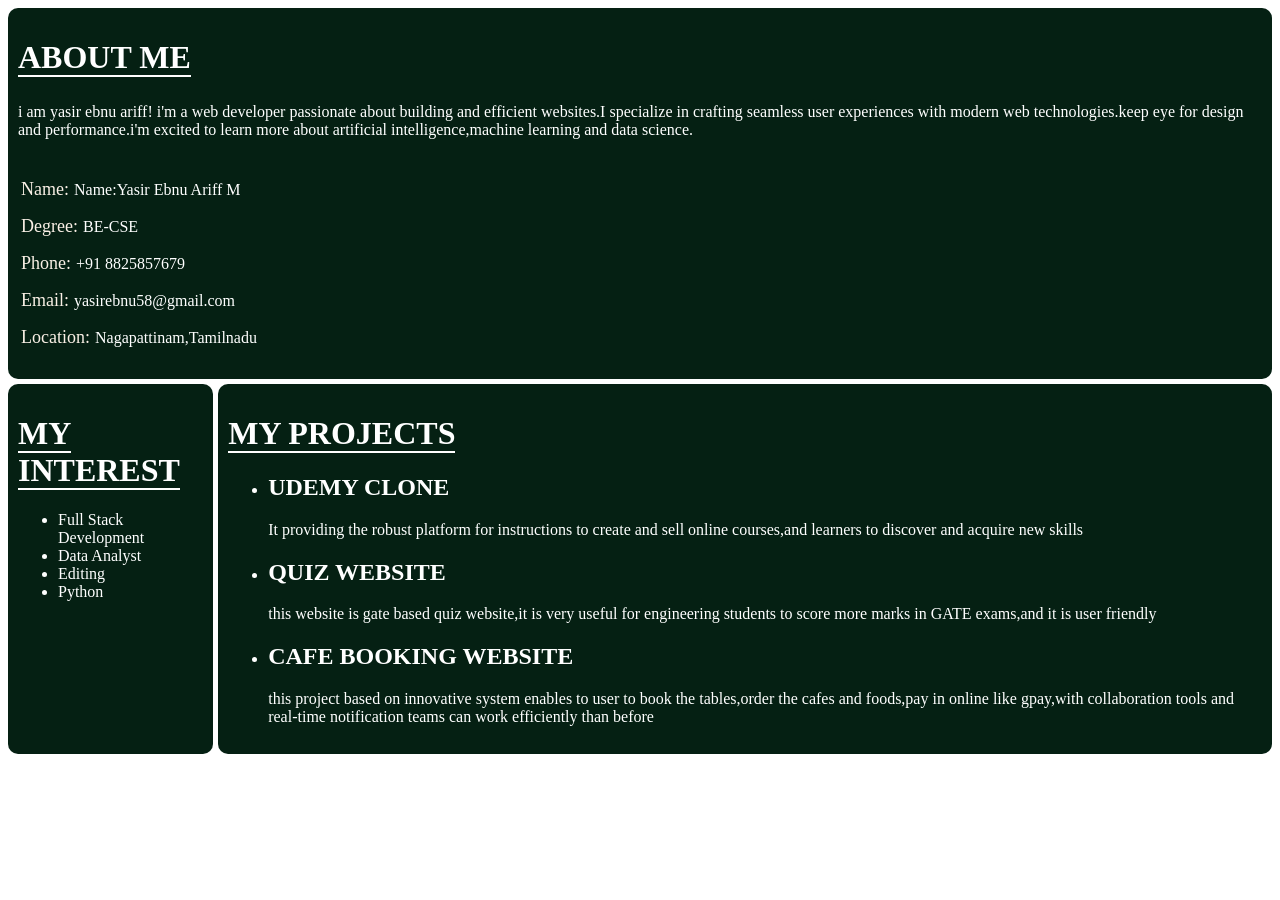
<file: about.html>
<!DOCTYPE html>
<html lang="en">

<head>
    <meta charset="UTF-8">
    <meta name="viewport" content="width=device-width, initial-scale=1.0">
    <title>Document</title>
    <style>
        .about {
            padding-bottom: 5px;
            background-color: rgb(5, 32, 19);
            color: white;
            padding: 10px;
            gap: 10px;
            border-radius: 10px;
        }

        .a1,
        .p1 {
            padding-bottom: 5px;
        }

        span {
            font-size: large;
            color: linen;
            padding-right: 5px;
        }

        .about1 {
            padding: 3px;
            padding-bottom: 5px;
        }

        .about2 {
            padding-bottom: 5px;
            background-color: rgb(5, 32, 19);
            color: white;
            padding: 10px;
            margin-top: 5px;
            width: 250px;
            height: 350px;
            gap: 10px;
            border-radius: 10px;
            display: inline-block;
        }

        .about11 {
            display: flex;
        }
        .about3 {
            padding-bottom: 5px;
            background-color: rgb(5, 32, 19);
            color: white;
            padding: 10px;
            margin-top: 5px;
            margin-left: 5px;
            height: 350px;
            gap: 10px;
            border-radius: 10px;
        
        }
        b{
            border-bottom: 2px solid white;
        }
    </style>
</head>

<body>

    <div class="about">

        <h1 class="a1"><b>ABOUT ME</b></h1>
        <p class="p1">i am yasir ebnu ariff! i'm a web developer passionate about building and efficient websites.I
            specialize in crafting seamless user experiences with modern web technologies.keep eye for design and
            performance.i'm excited to learn more about artificial intelligence,machine learning and data science.</p>

        <div class="about1">
            <p><span>Name:</span>Name:Yasir Ebnu Ariff M</p>
            <p><span>Degree:</span>BE-CSE</p>
            <p><span>Phone:</span>+91 8825857679</p>
            <p><span>Email:</span>yasirebnu58@gmail.com</p>
            <p><span>Location:</span>Nagapattinam,Tamilnadu</p>
        </div>
    </div>
    <div class="about11">
        <div class="about2">

            <h1><b>MY INTEREST</b></h1>
            <ul>
                <li>Full Stack Development</li>
                <li>Data Analyst</li>
                <li>Editing</li>
                <li>Python</li>
            </ul>

        </div>
        <div class="about3">
            <h1><b>MY PROJECTS</b></h1>
            <ul>
                <li>
                    <h2>UDEMY CLONE</h2>
                </li>
                <p>It providing the robust platform for instructions to create and sell online courses,and learners to
                    discover and acquire new skills</p>
                <li>
                    <h2>QUIZ WEBSITE
                    </h2>
                </li>
                <p>this website is gate based quiz website,it is very useful for engineering students to score more marks in GATE exams,and it is user friendly</p>
           
                <li>
                    <h2>CAFE BOOKING WEBSITE
                    </h2>
                </li>
            <p>this project based on innovative system enables to user to book the tables,order the cafes and foods,pay in online like gpay,with collaboration tools and real-time notification teams can work efficiently than before</p> </ul>

        </div>
    </div>

</body>

</html>
</file>
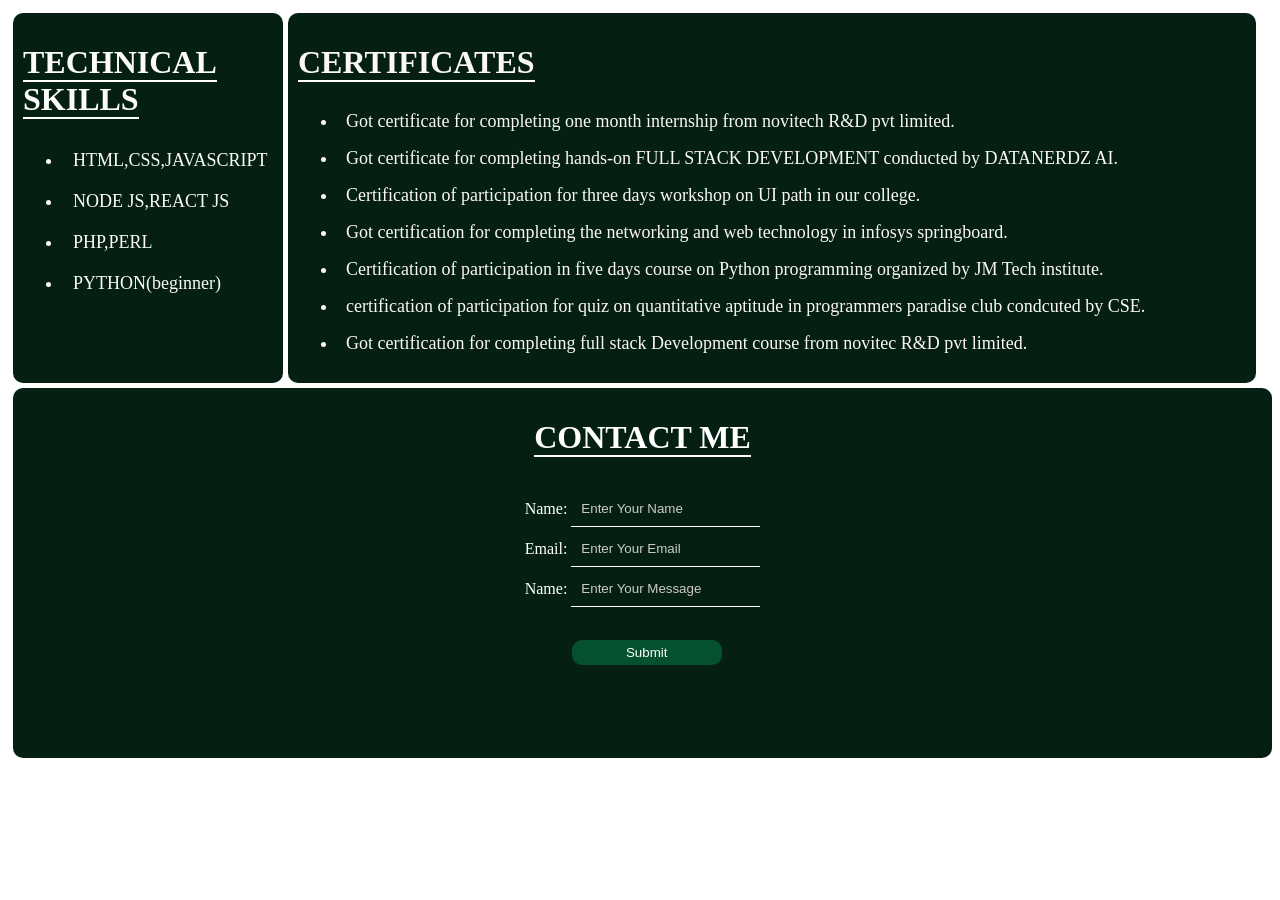
<file: skill.html>
<!DOCTYPE html>
<html lang="en">
<head>
    <meta charset="UTF-8">
    <meta name="viewport" content="width=device-width, initial-scale=1.0">
    <title>Document</title>
    <style>
        .skill1 {
            padding-bottom: 5px;
            background-color: rgb(5, 32, 19);
            color: rgb(252, 251, 251);
            padding: 10px;
            margin-top: 5px;
            margin-left: 5px;
            height: 350px;
            width:250px;
            gap: 10px;
            border-radius: 10px;
         flex-wrap: wrap;
        }
        .skill1 li{
            padding: 10px;
        }
        .skill{
            display: flex;
            flex-wrap: wrap;
        }
        .skill2 {
            padding-bottom: 5px;
            background-color:rgb(5, 32, 19);
            color: rgb(252, 247, 247);
            padding: 10px;
            margin-top: 5px;
            margin-left: 5px;
            height: 350px;
            width: 75%;
            gap: 10px;
            border-radius: 10px;
            flex-wrap: wrap;
        
        }
        li{
         padding: 8px;
         font-size: large;
        }
        b{
            border-bottom: 2px solid white;
        }
        .contact {
            padding-bottom: 5px;
            background-color:   rgb(5, 32, 19);
            color:white;
            padding: 10px;
            margin-top: 5px;
            margin-left: 5px;
            height: 350px;
            width: 1405px;
            gap: 10px;
            border-radius: 10px;
            display: flex;
            flex-direction: column;
            align-items: center;
        flex-wrap: wrap;
        }
       .i1{
        border: none;
        border-bottom: 1px solid white;
        background-color: transparent;
        color: white;
        padding: 10px;
       }
       .i2{
        border: none;
        border-bottom: 1px solid white;
        color: white;
        background-color: transparent;
        padding: 10px;
       }
       .i3{
        border: none;
        border-bottom: 1px solid white;
        color: white;
        background-color: transparent;
        padding: 10px;
       }
       .i4{
         border: none;
         padding: 5px;
         background-color: rgb(5, 80, 46);
         color: white;
         margin-left: 50px;
         margin-top: 30px;
         width: 150px;
         border-radius: 10px;
         

       }
 .i1,.i2,.i3:focus{
    outline: none;
 }
 .cont1{
    display: flex;
    flex-wrap: wrap;
 }
 ::placeholder{
    color: rgb(207, 202, 202);
 }
 
    </style>
</head>
<body>
    <div class="skill">
    <div class="skill1">
        <h1><b>TECHNICAL SKILLS</b></h1>
        <ul>
            <li>HTML,CSS,JAVASCRIPT</li>
            <li>NODE JS,REACT JS</li>
            <li>PHP,PERL</li>
            <li>PYTHON(beginner)</li>
        </ul>
    </div>
<div class="skill2">
    <h1><b>CERTIFICATES</b></h1>
     <ul>
        <li>Got certificate for completing one month internship from novitech R&D pvt limited.</li>
        <li>Got certificate for completing hands-on FULL STACK DEVELOPMENT conducted by DATANERDZ AI.</li>
        <li>Certification of participation for three days workshop on UI path in our college.</li>
        <li>Got certification for completing the networking and web technology in infosys springboard.</li>
        <li>Certification of participation in five days course on Python programming organized by JM Tech institute.</li>
        <li>certification of participation for quiz on quantitative aptitude in programmers paradise club condcuted by CSE.</li>
        <LI>Got certification for completing full stack Development course from novitec R&D pvt limited.</LI>
     </ul>
</div>
</div>
<div class="cont1">
 <div class="contact">
    <h1><b>CONTACT ME</b></h1>
    <form >
        <table>
            <tr>
            <td>Name:</td>
            <td><input type="text" placeholder="Enter Your Name" class="i1"></td>
        </tr>
        <tr>
            <td>Email:</td>
            <td><input type="email" placeholder="Enter Your Email" class="i2"></td>
        </tr>
        <tr>
            <td>Name:</td>
            <td><input type="Message" placeholder="Enter Your Message" class="i3"></td>
        </tr>
        
        </table>
        <input type="submit" class="i4">
    </form>
 </div>
</div>

</body>
</html>
</file>
